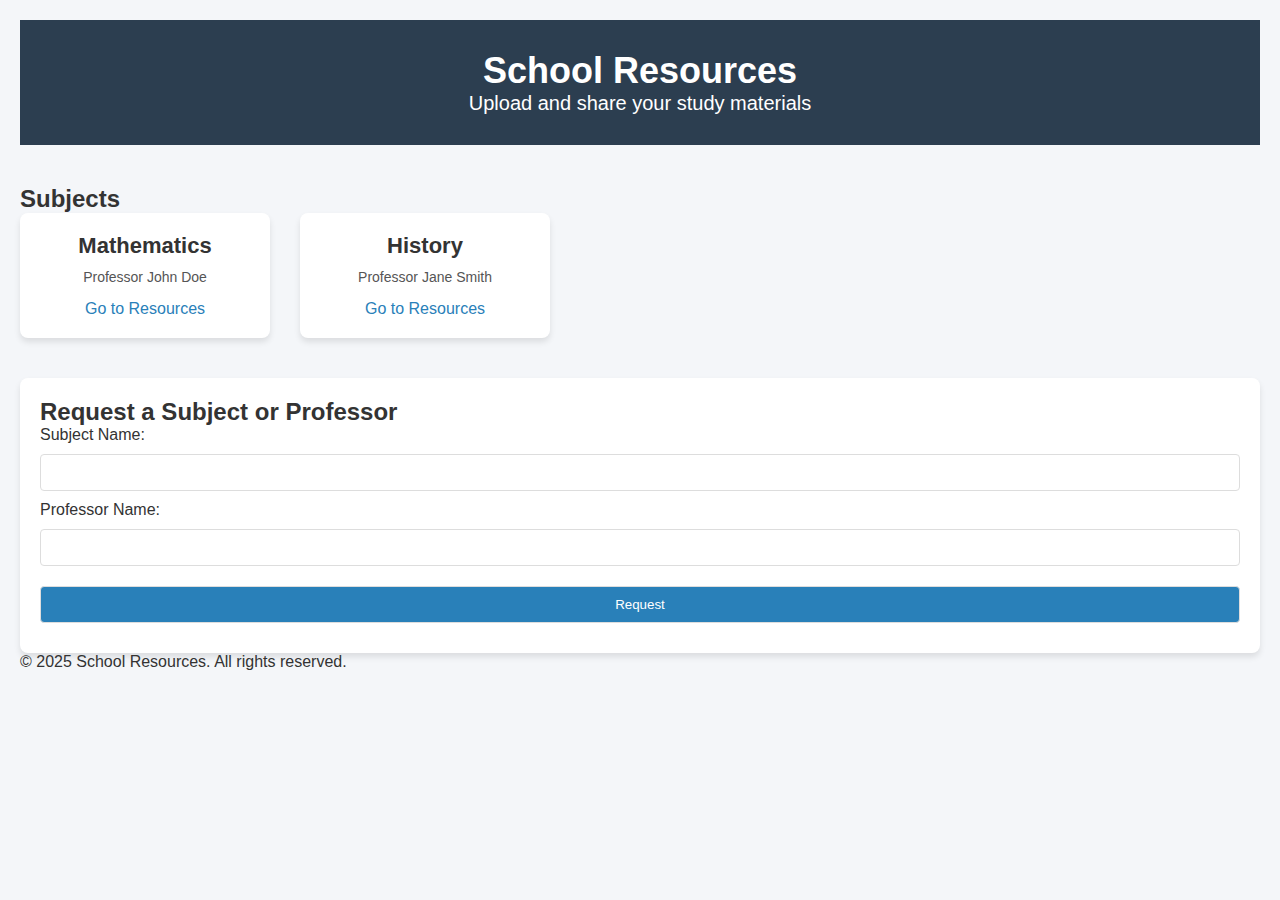
<file: docs/index.html>
<!DOCTYPE html>
<html lang="en">
<head>
    <meta charset="UTF-8">
    <meta name="viewport" content="width=device-width, initial-scale=1.0">
    <meta http-equiv="X-UA-Compatible" content="ie=edge">
    <title>School Resources</title>
    <link rel="stylesheet" href="style.css">
</head>
<body>

<header>
    <div class="logo">
        <h1>School Resources</h1>
        <p>Upload and share your study materials</p>
    </div>
</header>

<main>
    <section id="subjects">
        <h2>Subjects</h2>
        <div class="subject-list">
            <div class="subject-item">
                <h3>Mathematics</h3>
                <p class="professor">Professor John Doe</p>
                <a href="subject_page.html?subject=Math&professor=John%20Doe" class="subject-link">Go to Resources</a>
            </div>
            <div class="subject-item">
                <h3>History</h3>
                <p class="professor">Professor Jane Smith</p>
                <a href="subject_page.html?subject=History&professor=Jane%20Smith" class="subject-link">Go to Resources</a>
            </div>
            <!-- Add more subjects dynamically here -->
        </div>
    </section>

    <section id="request">
        <h2>Request a Subject or Professor</h2>
        <form id="request-form">
            <label for="subject-name">Subject Name:</label>
            <input type="text" id="subject-name" name="subject-name" required>

            <label for="professor-name">Professor Name:</label>
            <input type="text" id="professor-name" name="professor-name" required>

            <button type="submit">Request</button>
        </form>
    </section>
</main>

<footer>
    <p>&copy; 2025 School Resources. All rights reserved.</p>
</footer>

<script src="script.js"></script>
</body>
</html>
</file>
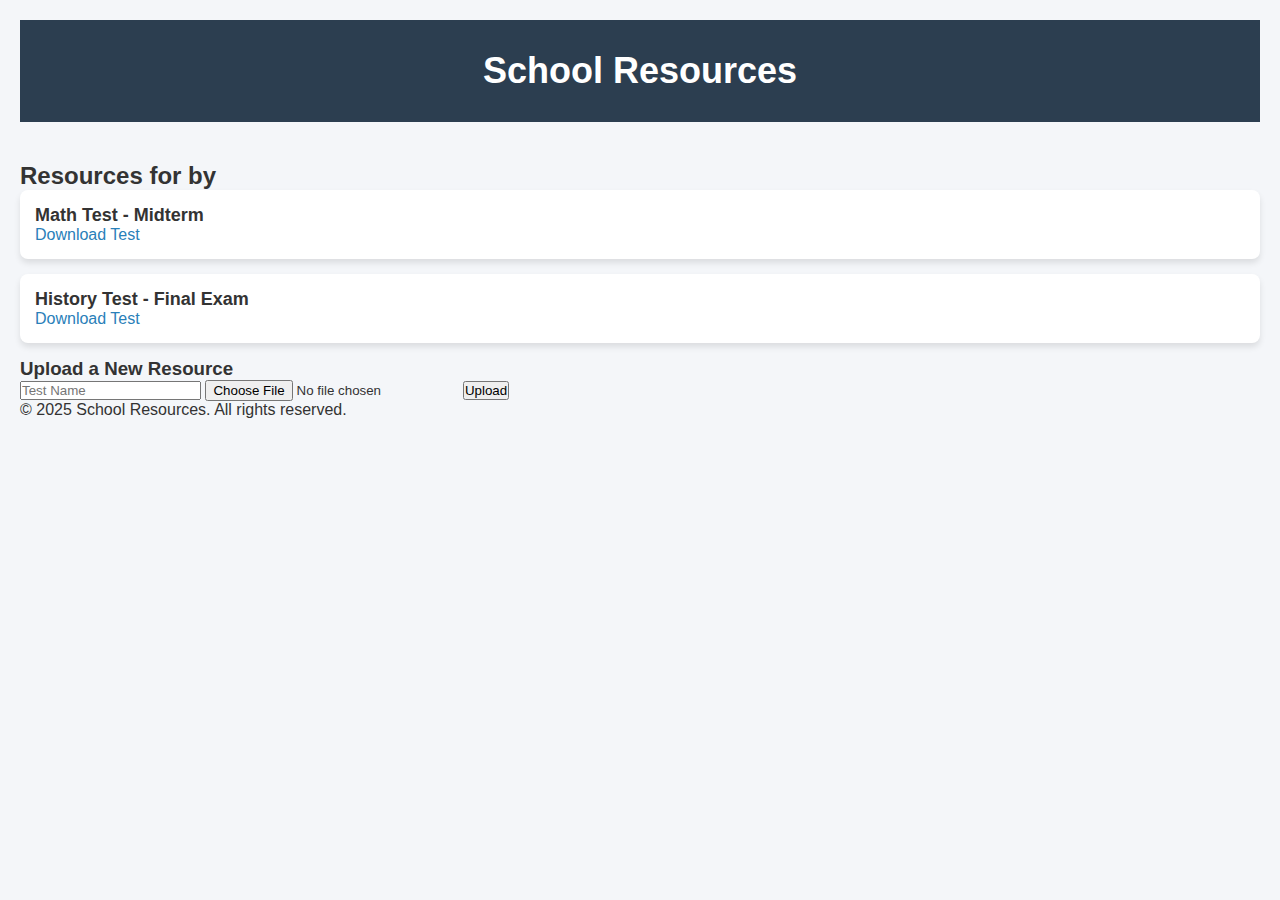
<file: docs/subject_page.html>
<!DOCTYPE html>
<html lang="en">
<head>
    <meta charset="UTF-8">
    <meta name="viewport" content="width=device-width, initial-scale=1.0">
    <meta http-equiv="X-UA-Compatible" content="ie=edge">
    <title>Subject Resources</title>
    <link rel="stylesheet" href="style.css">
</head>
<body>

<header>
    <div class="logo">
        <h1>School Resources</h1>
    </div>
</header>

<main>
    <section id="resources">
        <h2>Resources for <span id="subject-name"></span> by <span id="professor-name"></span></h2>

        <!-- Dynamic content will be added here -->
        <div class="resource-item">
            <h3>Math Test - Midterm</h3>
            <a href="uploads/math_test.pdf" class="download-btn">Download Test</a>
        </div>
        <div class="resource-item">
            <h3>History Test - Final Exam</h3>
            <a href="uploads/history_final.pdf" class="download-btn">Download Test</a>
        </div>
        
        <!-- Add file upload functionality for this page -->
        <h3>Upload a New Resource</h3>
        <form action="upload.php" method="POST" enctype="multipart/form-data">
            <input type="text" name="test-name" placeholder="Test Name" required>
            <input type="file" name="file-upload" accept=".pdf, .docx, .png" required>
            <button type="submit">Upload</button>
        </form>
    </section>
</main>

<footer>
    <p>&copy; 2025 School Resources. All rights reserved.</p>
</footer>

<script src="script.js"></script>
</body>
</html>
</file>
<file: docs/style.css>
/* Resetting default styles */
* {
    margin: 0;
    padding: 0;
    box-sizing: border-box;
}

body {
    font-family: 'Segoe UI', Tahoma, Geneva, Verdana, sans-serif;
    background-color: #f4f6f9;
    color: #333;
    padding: 20px;
}

/* Header Styling */
header {
    background-color: #2c3e50;
    color: white;
    padding: 30px;
    text-align: center;
}

header h1 {
    font-size: 36px;
}

header p {
    font-size: 20px;
}

/* Subject Section Styling */
#subjects {
    margin-top: 40px;
}

.subject-list {
    display: flex;
    flex-wrap: wrap;
    gap: 30px;
}

.subject-item {
    background: white;
    padding: 20px;
    border-radius: 8px;
    box-shadow: 0 4px 6px rgba(0, 0, 0, 0.1);
    width: 250px;
    text-align: center;
}

.subject-item h3 {
    font-size: 22px;
    margin-bottom: 10px;
}

.professor {
    font-size: 14px;
    color: #555;
    margin-bottom: 15px;
}

.subject-link {
    text-decoration: none;
    font-size: 16px;
    color: #2980b9;
}

.subject-link:hover {
    text-decoration: underline;
}

/* Request Form */
#request {
    margin-top: 40px;
    background: white;
    padding: 20px;
    border-radius: 8px;
    box-shadow: 0 4px 6px rgba(0, 0, 0, 0.1);
}

#request input, #request button {
    width: 100%;
    padding: 10px;
    margin: 10px 0;
    border: 1px solid #ddd;
    border-radius: 4px;
}

#request button {
    background-color: #2980b9;
    color: white;
    cursor: pointer;
}

#request button:hover {
    background-color: #3498db;
}

/* Resources Section */
#resources {
    margin-top: 40px;
}

.resource-item {
    background: white;
    padding: 15px;
    margin-bottom: 15px;
    border-radius: 8px;
    box-shadow: 0 4px 6px rgba(0, 0, 0, 0.1);
}

.resource-item h3 {
    font-size: 18px;
}

.download-btn {
    text-decoration: none;
    color: #2980b9;
    font-size: 16px;
}

.download-btn:hover {
    text-decoration: underline;
}
</file>
